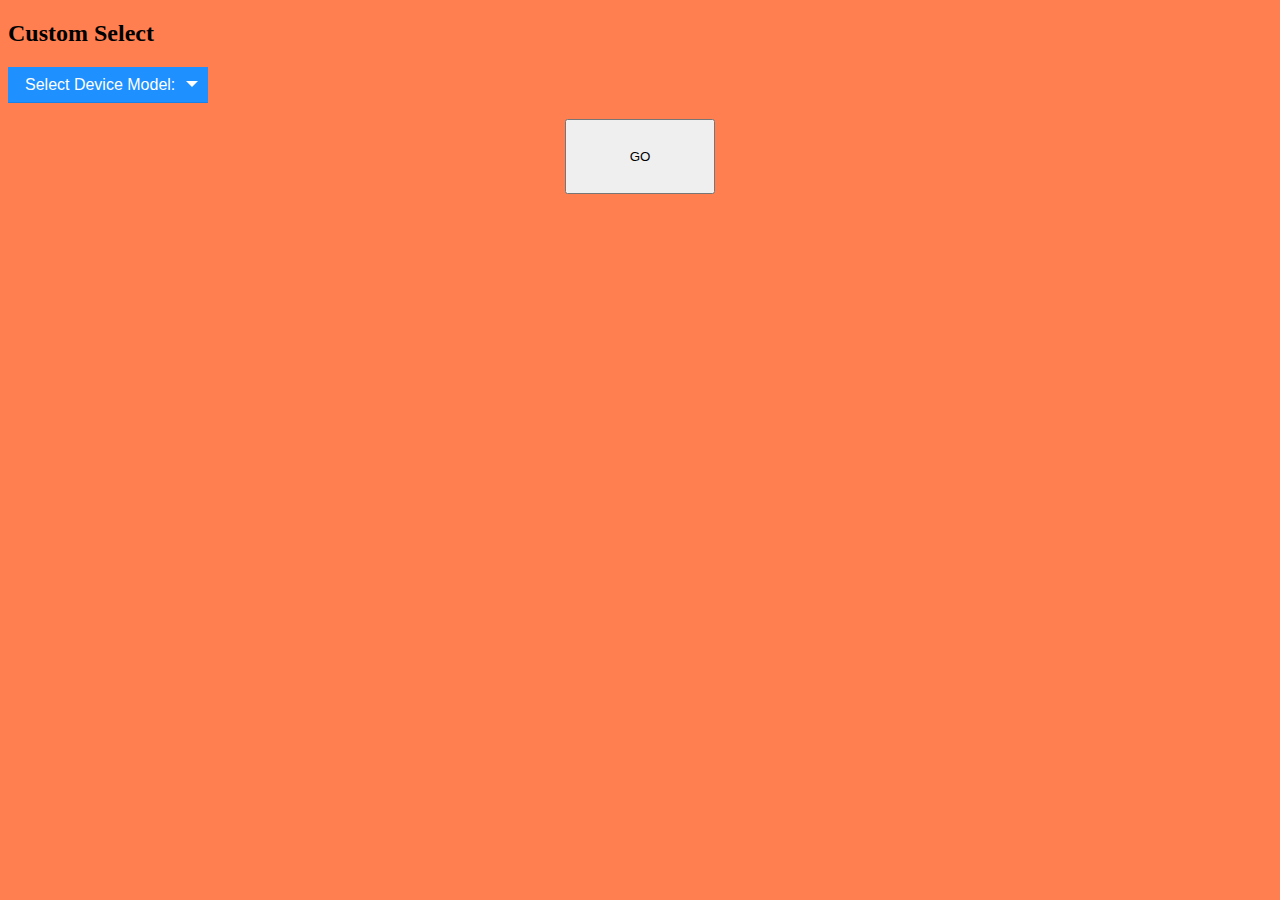
<file: templates/device_selection.html>
<!DOCTYPE html>
<html>
<head>
<meta name="viewport" content="width=device-width, initial-scale=1.0">
<style>
body {background-color: coral;}

/*the container must be positioned relative:*/
.custom-select {
  position: relative;
  font-family: Arial;
  display: inline-block; text-align: left;

}

.custom-select select {
  display: none; /*hide original SELECT element:*/
}

.select-selected {
  background-color: DodgerBlue;
}

/*style the arrow inside the select element:*/
.select-selected:after {
  position: absolute;
  content: "";
  top: 14px;
  right: 10px;
  width: 0;
  height: 0;
  border: 6px solid transparent;
  border-color: #fff transparent transparent transparent;
}

/*point the arrow upwards when the select box is open (active):*/
.select-selected.select-arrow-active:after {
  border-color: transparent transparent #fff transparent;
  top: 7px;
}

/*style the items (options), including the selected item:*/
.select-items div,.select-selected {
  color: #ffffff;
  padding: 8px 16px;
  border: 1px solid transparent;
  border-color: transparent transparent rgba(0, 0, 0, 0.1) transparent;
  cursor: pointer;
  user-select: none;
}

/*style items (options):*/
.select-items {
  position: absolute;
  background-color: DodgerBlue;
  top: 100%;
  left: 0;
  right: 0;
  z-index: 99;
}

/*hide the items when the select box is closed:*/
.select-hide {
  display: none;
}

.select-items div:hover, .same-as-selected {
  background-color: rgba(0, 0, 0, 0.1);
}
</style>
</head>     

<body>

<h2>Custom Select</h2>

<!--surround the select box with a "custom-select" DIV element. Remember to set the width:-->
<div class="custom-select" style="width:200px;">
  <select name = "list" id = "list" accesskey = "target">
    <option value="none">Select Device Model:</option>
    <option value="index.html">Accutor 3</option>
    <option value="2">-</option>
    <option value="3">-</option>
    <option value="4">-</option>
    <option value="5">-</option>
    <option value="6">-</option>
    <option value="7">-</option>
    <option value="8">-</option>
    <option value="9">-</option>
    <option value="10">-</option>
    <option value="11">-</option>
    <option value="12">-</option>
  </select>
</div>
<p align="center"><a href=reroute ><button class=grey style="height:75px;width:150px">GO</button></a></p>

<script>
function goToNewPage()
{
    var url = document.getElementById('list').value;
            if(url != 'none') {
                window.location = url;
            }}
var x, i, j, l, ll, selElmnt, a, b, c;
/*look for any elements with the class "custom-select":*/
x = document.getElementsByClassName("custom-select");
l = x.length;
for (i = 0; i < l; i++) {
  selElmnt = x[i].getElementsByTagName("select")[0];
  ll = selElmnt.length;
  /*for each element, create a new DIV that will act as the selected item:*/
  a = document.createElement("DIV");
  a.setAttribute("class", "select-selected");
  a.innerHTML = selElmnt.options[selElmnt.selectedIndex].innerHTML;
  x[i].appendChild(a);
  /*for each element, create a new DIV that will contain the option list:*/
  b = document.createElement("DIV");
  b.setAttribute("class", "select-items select-hide");
  for (j = 1; j < ll; j++) {
    /*for each option in the original select element,
    create a new DIV that will act as an option item:*/
    c = document.createElement("DIV");
    c.innerHTML = selElmnt.options[j].innerHTML;
    c.addEventListener("click", function(e) {
        /*when an item is clicked, update the original select box,
        and the selected item:*/
        var y, i, k, s, h, sl, yl;
        s = this.parentNode.parentNode.getElementsByTagName("select")[0];
        sl = s.length;
        h = this.parentNode.previousSibling;
        for (i = 0; i < sl; i++) {
          if (s.options[i].innerHTML == this.innerHTML) {
            s.selectedIndex = i;
            h.innerHTML = this.innerHTML;
            y = this.parentNode.getElementsByClassName("same-as-selected");
            yl = y.length;
            for (k = 0; k < yl; k++) {
              y[k].removeAttribute("class");
            }
            this.setAttribute("class", "same-as-selected");
            break;
          }
        }
        h.click();
    });
    b.appendChild(c);
  }
  x[i].appendChild(b);
  a.addEventListener("click", function(e) {
      /*when the select box is clicked, close any other select boxes,
      and open/close the current select box:*/
      e.stopPropagation();
      closeAllSelect(this);
      this.nextSibling.classList.toggle("select-hide");
      this.classList.toggle("select-arrow-active");
    });
}
function closeAllSelect(elmnt) {
  /*a function that will close all select boxes in the document,
  except the current select box:*/
  var x, y, i, xl, yl, arrNo = [];
  x = document.getElementsByClassName("select-items");
  y = document.getElementsByClassName("select-selected");
  xl = x.length;
  yl = y.length;
  for (i = 0; i < yl; i++) {
    if (elmnt == y[i]) {
      arrNo.push(i)
    } else {
      y[i].classList.remove("select-arrow-active");
    }
  }
  for (i = 0; i < xl; i++) {
    if (arrNo.indexOf(i)) {
      x[i].classList.add("select-hide");
    }
  }
}
/*if the user clicks anywhere outside the select box,
then close all select boxes:*/
document.addEventListener("click", closeAllSelect);
</script>

</body>
</html>
</file>
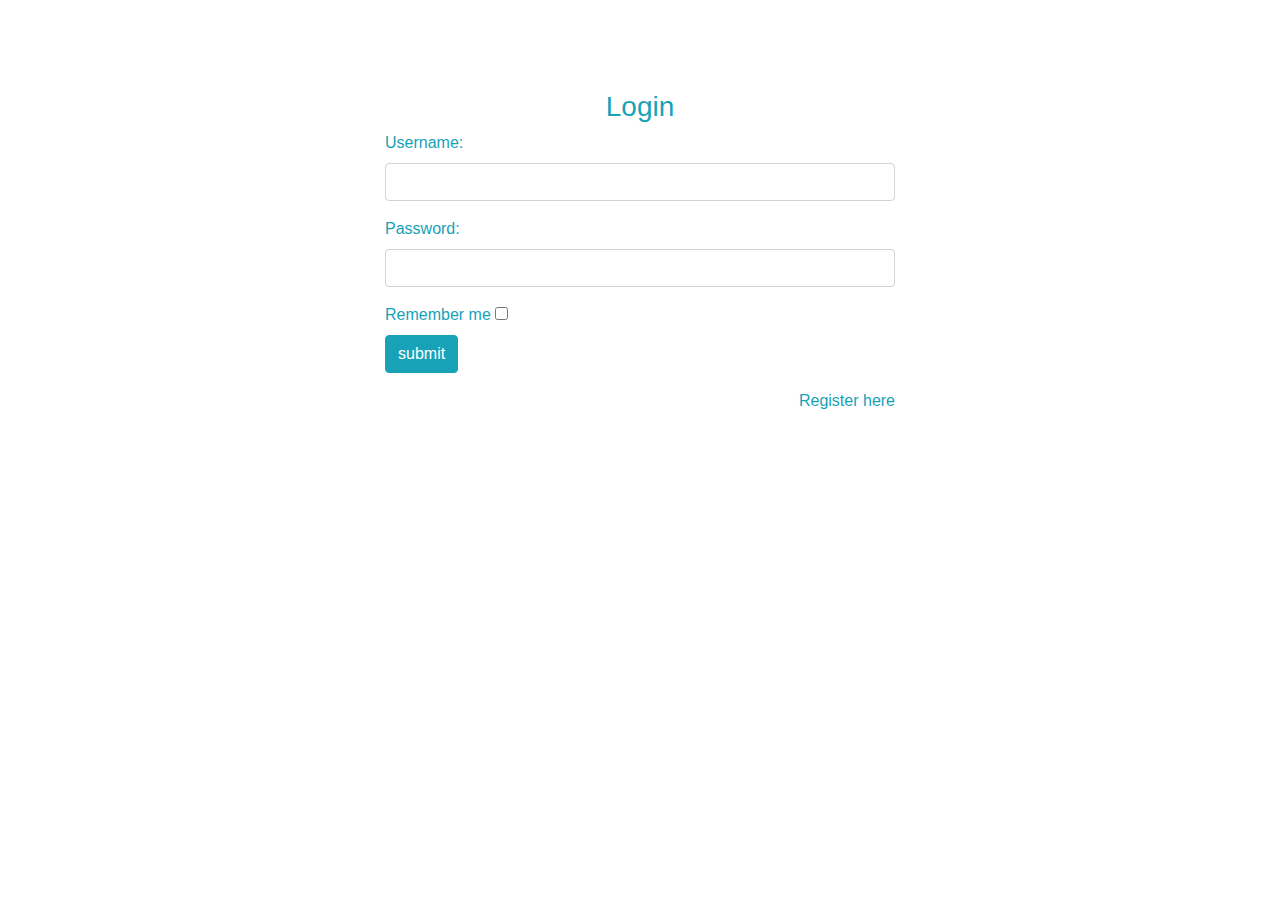
<file: templates/login.html>
<link href="//maxcdn.bootstrapcdn.com/bootstrap/4.1.1/css/bootstrap.min.css" rel="stylesheet" id="bootstrap-css">
<script src="//maxcdn.bootstrapcdn.com/bootstrap/4.1.1/js/bootstrap.min.js"></script>
<script src="//cdnjs.cloudflare.com/ajax/libs/jquery/3.2.1/jquery.min.js"></script>
<!------ Include the above in your HEAD tag ---------->

<body>
    <div id="login">
        <h3 class="text-center text-white pt-5">Login form</h3>
        <div class="container">
            <div id="login-row" class="row justify-content-center align-items-center">
                <div id="login-column" class="col-md-6">
                    <div id="login-box" class="col-md-12">
                        <form id="login-form" class="form" action="" method="post">
                            <h3 class="text-center text-info">Login</h3>
                            <div class="form-group">
                                <label for="username" class="text-info">Username:</label><br>
                                <input type="text" name="username" id="username" class="form-control">
                            </div>
                            <div class="form-group">
                                <label for="password" class="text-info">Password:</label><br>
                                <input type="text" name="password" id="password" class="form-control">
                            </div>
                            <div class="form-group">
                                <label for="remember-me" class="text-info"><span>Remember me</span> <span><input id="remember-me" name="remember-me" type="checkbox"></span></label><br>
                                <input type="submit" name="submit" class="btn btn-info btn-md" value="submit">
                            </div>
                            <div id="register-link" class="text-right">
                                <a href="#" class="text-info">Register here</a>
                            </div>
                        </form>
                    </div>
                </div>
            </div>
        </div>
    </div>
</body>
</file>
